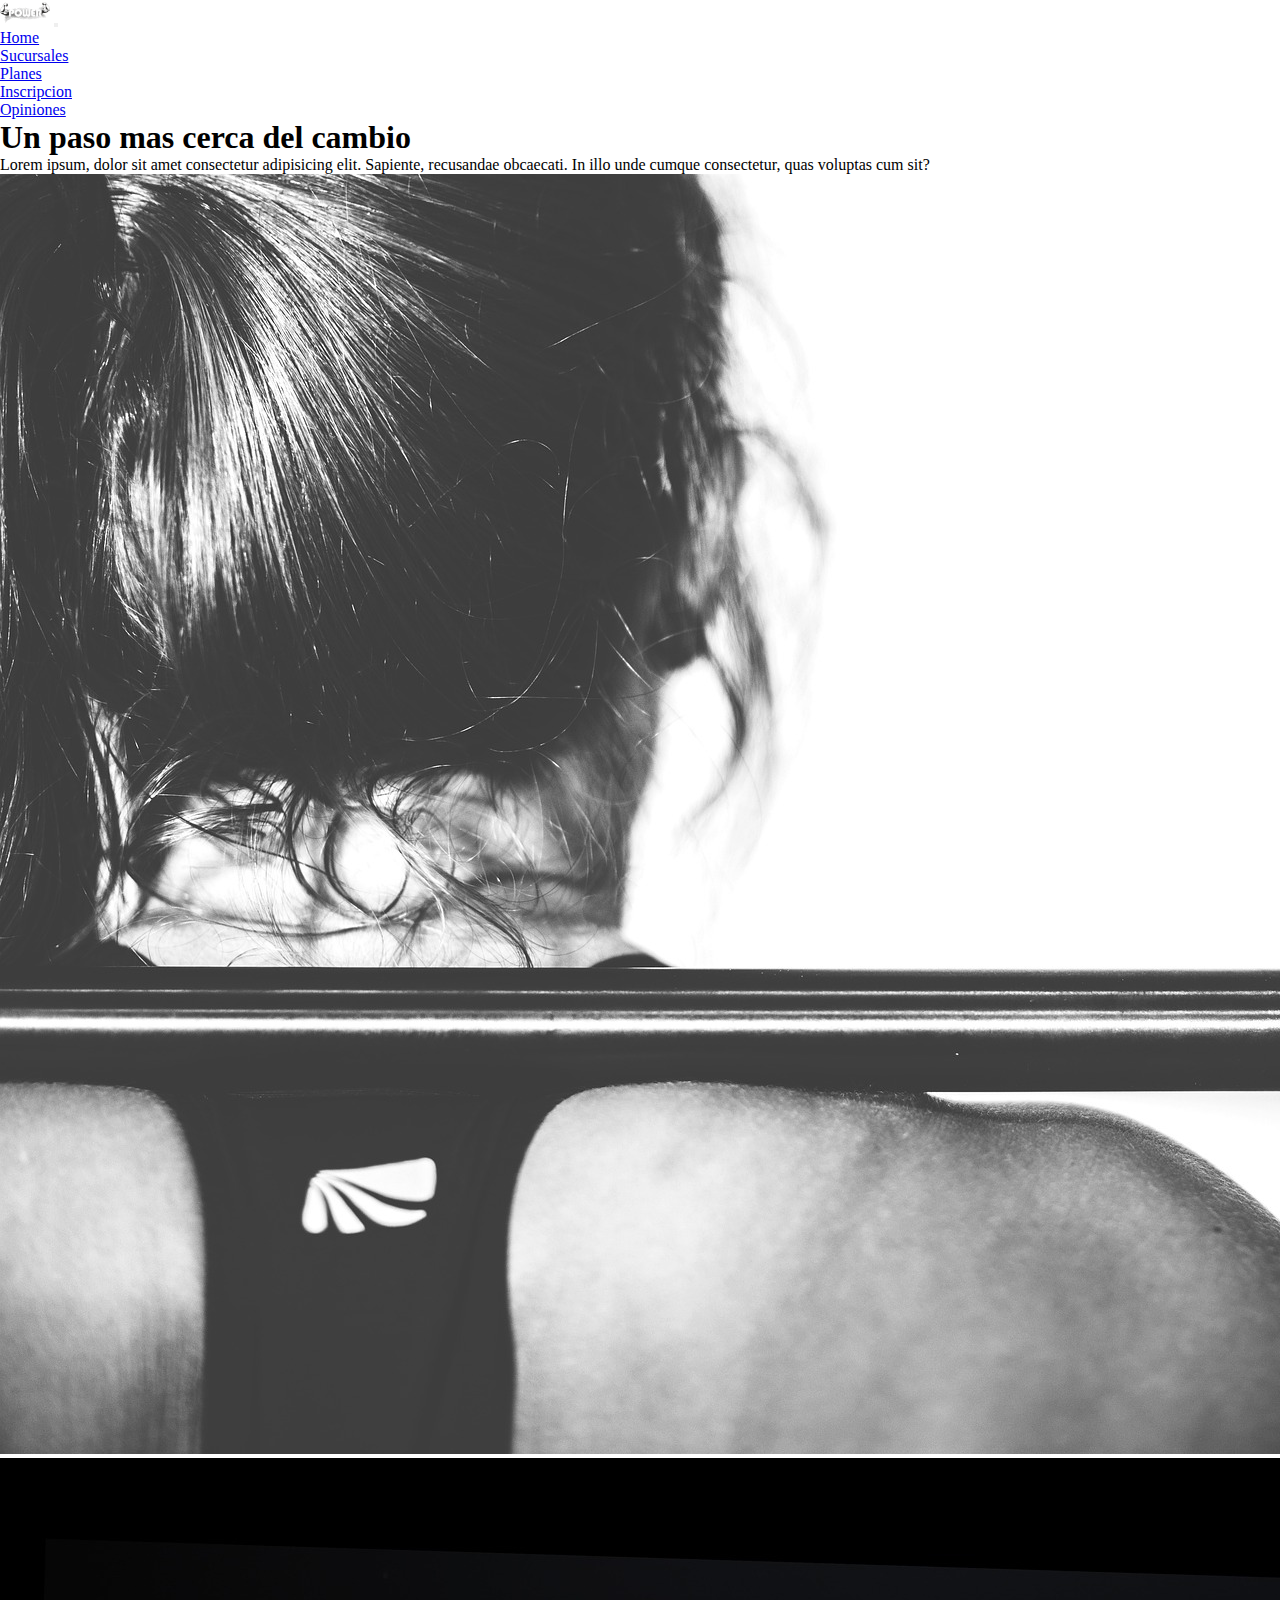
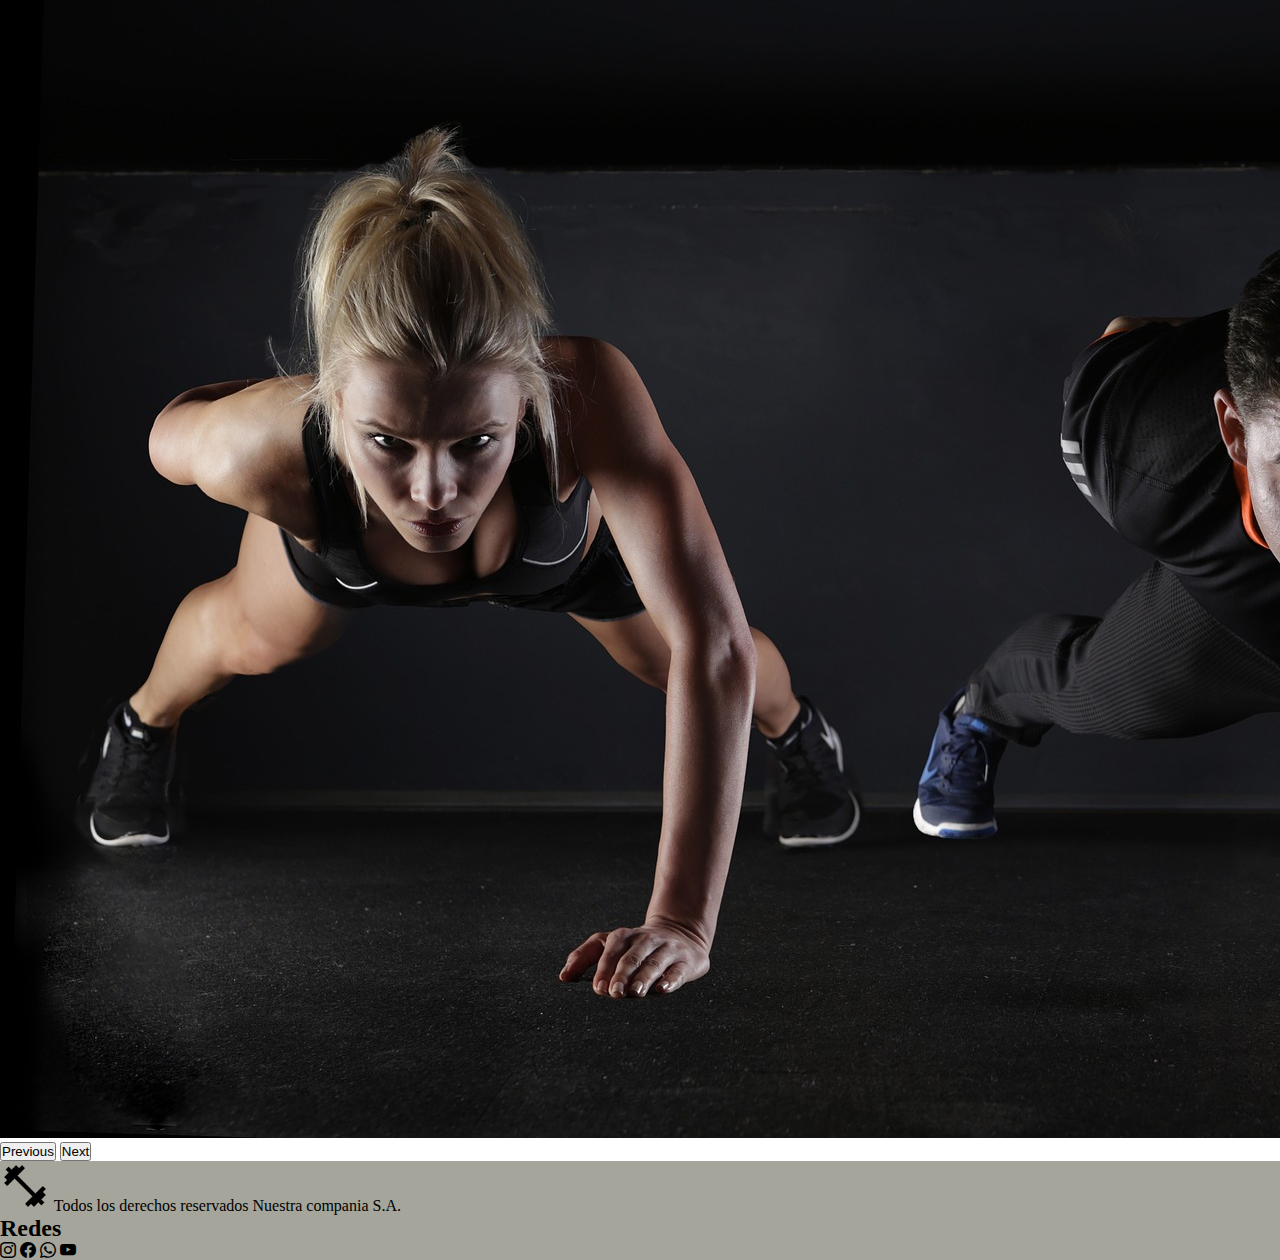
<file: index.html>
<!DOCTYPE html>
<html lang="en">
<head>
    <meta charset="UTF-8">
    <meta http-equiv="X-UA-Compatible" content="IE=edge">
    <meta name="viewport" content="width=device-width, initial-scale=1.0">  
    <link href="https://cdn.jsdelivr.net/npm/bootstrap@5.3.0-alpha1/dist/css/bootstrap.min.css" rel="stylesheet" integrity="sha384-GLhlTQ8iRABdZLl6O3oVMWSktQOp6b7In1Zl3/Jr59b6EGGoI1aFkw7cmDA6j6gD" crossorigin="anonymous">
    <link rel="stylesheet" href="https://cdn.jsdelivr.net/npm/bootstrap-icons@1.10.2/font/bootstrap-icons.css">
    <link rel="stylesheet" href="styles/style.css">
    <title>proyecto nuevo con boostrap</title>
</head>
<body>
    
  <head class="cabeza">
      <nav class="navbar navbar-expand-lg bg-body-tertiary border border-dark-subtle">
        <div class="container">
          <a class="navbar-brand" href="#"><img src="./img/icono_gimnasio.png" alt="log" class="logo "></a>
          <button class="navbar-toggler" type="button" data-bs-toggle="collapse" data-bs-target="#navbarNav" aria-controls="navbarNav" aria-expanded="false" aria-label="Toggle navigation">
            <span class="navbar-toggler-icon"></span>
          </button>
          <div class="collapse navbar-collapse justify-content-end" id="navbarNav">
            <ul class="navbar-nav">
              <li class="nav-item">
                <a href="./index.html" class="nav-link " aria-current="page">Home</a>
              </li>
              <li class="nav-item">
                <a href="./pages/sucursales.html"class="nav-link"> Sucursales</a>
              </li>
              <li class="nav-item">
                <a href="./pages/planes.html" class="nav-link">Planes</a>
              </li>
              <li class="nav-item">
                <a href="./pages/inscripcion.html" class="nav-link">Inscripcion</a>
              </li>
              <li class="nav-item">
                <a href="./pages/opiniones.html" class="nav-link"> Opiniones</a>
              </li>
            </ul>
          </div>
        </div>
      </nav>

  </head>

  <main>

      <article class="conteiner">
        <div class="row my-3">
          <div >
            <h1 class="text-center fs-2 fw-bold">Un paso mas cerca del cambio</h1>
            <p class="text-center">Lorem ipsum, dolor sit amet consectetur adipisicing elit. Sapiente, 
            recusandae obcaecati. In illo unde cumque consectetur, quas voluptas cum sit?</p>
          </div>
          <div>

          </div>
        </div>
      </article>



      <div id="carouselExample" class="carousel slide">
        <div class="carousel-inner">
          <div class="carousel-item active">
            <img src="./img/portada.jpg" class="d-block w-100" alt="...">
          </div>
          <div class="carousel-item">
            <img src="./img/portada2.jpg" class="d-block w-100" alt="...">
          </div>
        </div>
        <button class="carousel-control-prev" type="button" data-bs-target="#carouselExample" data-bs-slide="prev">
          <span class="carousel-control-prev-icon" aria-hidden="true"></span>
          <span class="visually-hidden">Previous</span>
        </button>
        <button class="carousel-control-next" type="button" data-bs-target="#carouselExample" data-bs-slide="next">
          <span class="carousel-control-next-icon" aria-hidden="true"></span>
          <span class="visually-hidden">Next</span>
        </button>
      </div>
        
  </main>

  <footer class="ft_color">
    
    <div class="conteiner">
        <div class="row p-3 ">

          <!--legales-->
          <div class="d-flex flex-column align-items-center gap-2 col-lg-6" >
              <img src="./img/logo_icono.png" alt="logofooter" class="logo">
              <span >Todos los derechos reservados</span>
              <span >Nuestra compania S.A.</span>
          </div>

          <!--redes-->  
          <div class="my-3 col-lg-6">
              <h2 class="text-center ">Redes</h2>
              <div class="d-flex justify-content-center gap-4 fs-3">
                <i class="bi bi-instagram"> </i>
                <i class="bi bi-facebook"> </i>
                <i class="bi bi-whatsapp"> </i>  
                <i class="bi bi-youtube">  </i>
                </i>
              </div>
          </div>  

        </div>
    </div>
  </footer>


    <script src="https://cdn.jsdelivr.net/npm/bootstrap@5.3.0-alpha1/dist/js/bootstrap.bundle.min.js" integrity="sha384-w76AqPfDkMBDXo30jS1Sgez6pr3x5MlQ1ZAGC+nuZB+EYdgRZgiwxhTBTkF7CXvN" crossorigin="anonymous"></script>
</body>
</html>
</file>
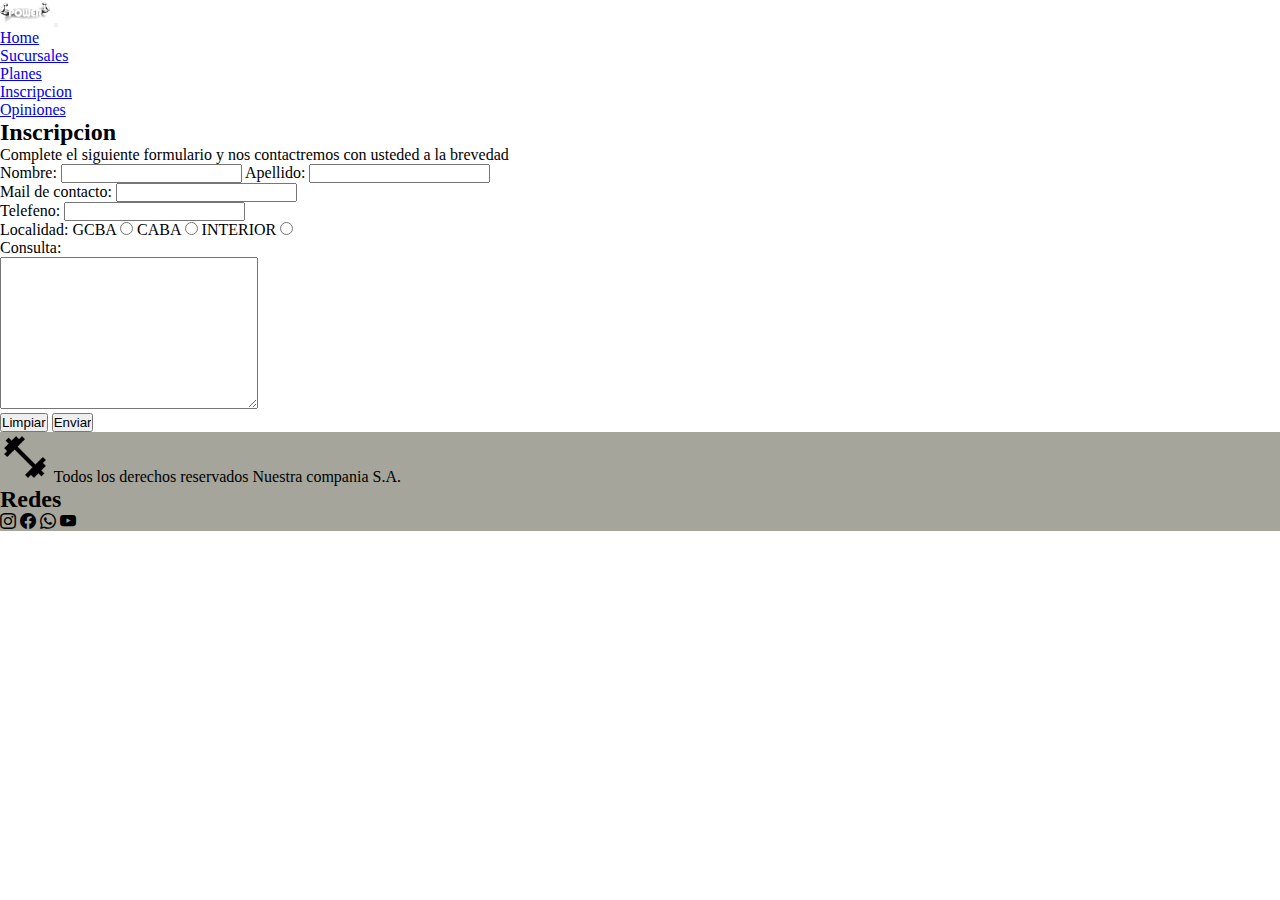
<file: pages/inscripcion.html>
<!DOCTYPE html>
<html lang="en">
<head>
    <meta charset="UTF-8">
    <meta http-equiv="X-UA-Compatible" content="IE=edge">
    <meta name="viewport" content="width=device-width, initial-scale=1.0">  
    <link href="https://cdn.jsdelivr.net/npm/bootstrap@5.3.0-alpha1/dist/css/bootstrap.min.css" rel="stylesheet" integrity="sha384-GLhlTQ8iRABdZLl6O3oVMWSktQOp6b7In1Zl3/Jr59b6EGGoI1aFkw7cmDA6j6gD" crossorigin="anonymous">
    <link rel="stylesheet" href="https://cdn.jsdelivr.net/npm/bootstrap-icons@1.10.2/font/bootstrap-icons.css">
    <link rel="stylesheet" href="../styles/style.css">
    <title>proyecto nuevo con boostrap</title>
</head>
<body>
    
  <head class="cabeza">
      <nav class="navbar navbar-expand-lg bg-body-tertiary border border-dark-subtle">
        <div class="container">
          <a class="navbar-brand" href="#"><img src="../img/icono_gimnasio.png" alt="log" class="logo "></a>
          <button class="navbar-toggler" type="button" data-bs-toggle="collapse" data-bs-target="#navbarNav" aria-controls="navbarNav" aria-expanded="false" aria-label="Toggle navigation">
            <span class="navbar-toggler-icon"></span>
          </button>
          <div class="collapse navbar-collapse justify-content-end" id="navbarNav">
            <ul class="navbar-nav">
              <li class="nav-item">
                <a  href="../index.html" class="nav-link " aria-current="page"> Home</a>
              </li>
              <li class="nav-item">
                <a href="./sucursales.html" class="nav-link">  Sucursales</a>
              </li>
              <li class="nav-item">
                <a href="./planes.html" class="nav-link"> Planes</a>
              </li>
              <li class="nav-item">
                <a href="./inscripcion.html" class="nav-link"> Inscripcion</a>
              </li>
              <li class="nav-item">
                <a href="./opiniones.html"class="nav-link"> Opiniones</a>
              </li>
            </ul>
          </div>
        </div>
      </nav>

  </head>

  <main>
    <section >
      <article>
          <h2 >Inscripcion</h2>
          <P>Complete el siguiente formulario y nos contactremos con usteded a la brevedad </P>

          <form action="post">
              Nombre: <input type="text"name="Nombre" id="Nombre">
              Apellido: <input type="text" name="Apellido" id="Apellido"> <br>
              Mail de contacto: <input type="text" name="Mail" id="Mail"><br>
              Telefeno: <input type="number" name="Telefeno" id="Telefeno"><br>
              Localidad: 
              GCBA <input type="radio" name="Localidad" value="gcba"> 
              CABA <input type="radio" name="Localidad" value="caba">
              INTERIOR <input type="radio" name="Localidad" value="interior"><br>
              Consulta: <br><textarea name="" id="" cols="30" rows="10"></textarea><br>
              <input type="reset" value="Limpiar">
              <input type="submit" value="Enviar">
           </form>
      </article>
  </section>
      
  </main>

  <footer class="ft_color">
    
    <div class="conteiner">
        <div class="row p-3 ">

          <!--legales-->
          <div class="d-flex flex-column align-items-center gap-2 col-lg-6" >
              <img src="../img/logo_icono.png" alt="logofooter" class="logo">
              <span >Todos los derechos reservados</span>
              <span >Nuestra compania S.A.</span>
          </div>

          <!--redes-->  
          <div class="my-3 col-lg-6">
              <h2 class="text-center ">Redes</h2>
              <div class="d-flex justify-content-center gap-4 fs-3">
                <i class="bi bi-instagram"> </i>
                <i class="bi bi-facebook"> </i>
                <i class="bi bi-whatsapp"> </i>  
                <i class="bi bi-youtube">  </i>
                </i>
              </div>
          </div>  

        </div>
    </div>
  </footer>


    <script src="https://cdn.jsdelivr.net/npm/bootstrap@5.3.0-alpha1/dist/js/bootstrap.bundle.min.js" integrity="sha384-w76AqPfDkMBDXo30jS1Sgez6pr3x5MlQ1ZAGC+nuZB+EYdgRZgiwxhTBTkF7CXvN" crossorigin="anonymous"></script>
</body>
</html>
</file>
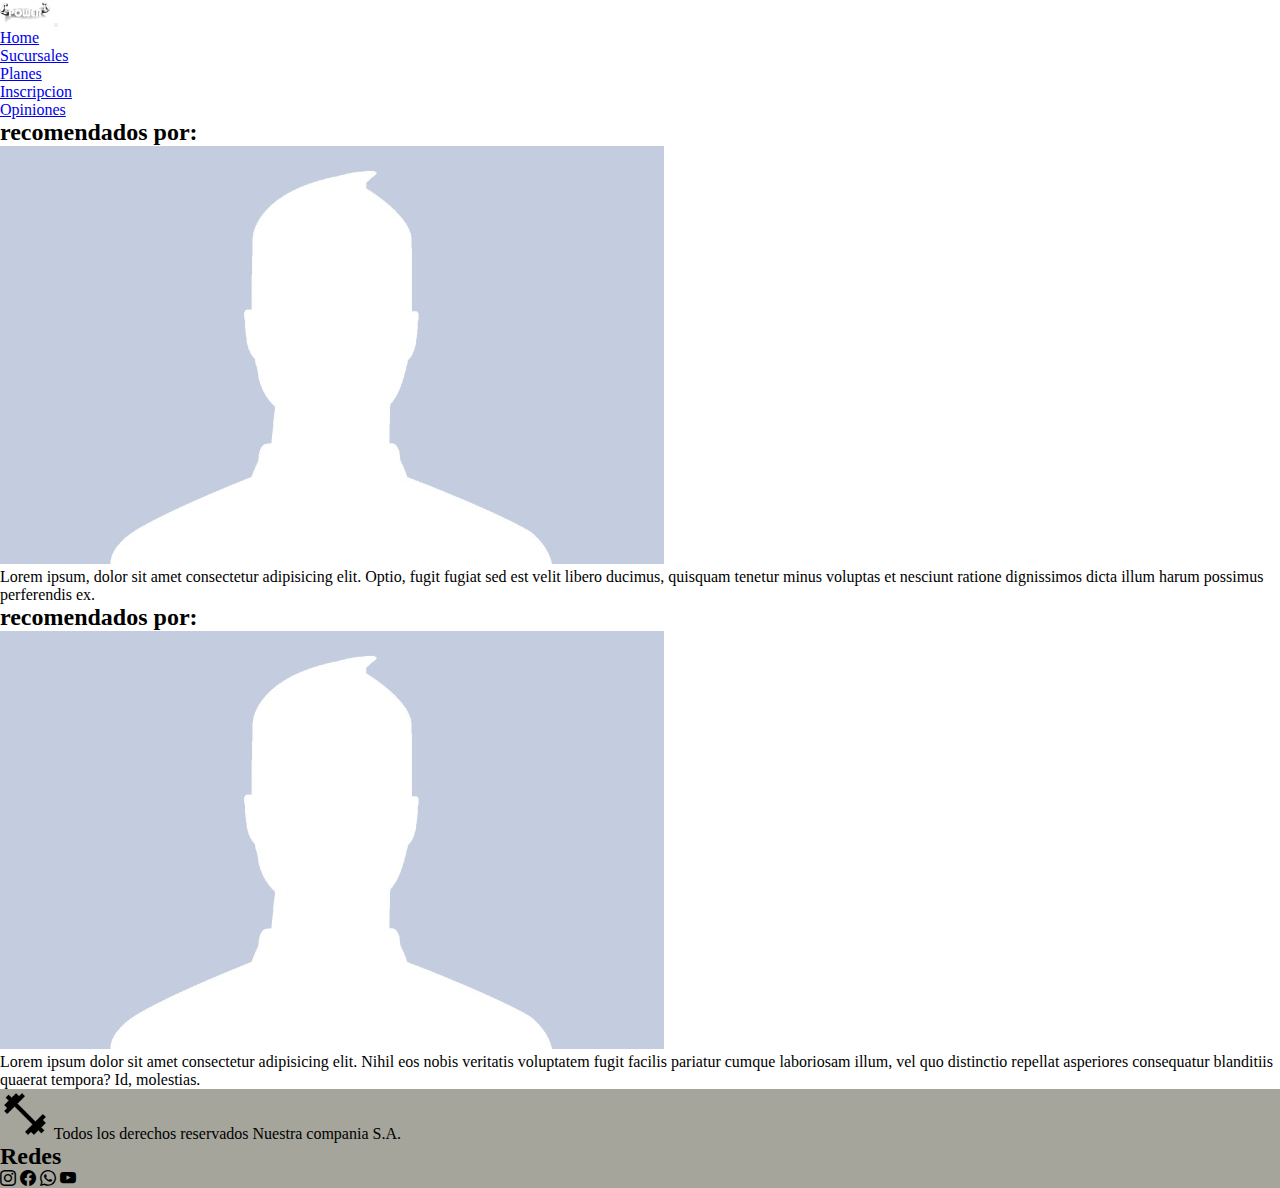
<file: pages/opiniones.html>
<!DOCTYPE html>
<html lang="en">
<head>
    <meta charset="UTF-8">
    <meta http-equiv="X-UA-Compatible" content="IE=edge">
    <meta name="viewport" content="width=device-width, initial-scale=1.0">  
    <link href="https://cdn.jsdelivr.net/npm/bootstrap@5.3.0-alpha1/dist/css/bootstrap.min.css" rel="stylesheet" integrity="sha384-GLhlTQ8iRABdZLl6O3oVMWSktQOp6b7In1Zl3/Jr59b6EGGoI1aFkw7cmDA6j6gD" crossorigin="anonymous">
    <link rel="stylesheet" href="https://cdn.jsdelivr.net/npm/bootstrap-icons@1.10.2/font/bootstrap-icons.css">
    <link rel="stylesheet" href="../styles/style.css">
    <title>proyecto nuevo con boostrap</title>
</head>
<body>
    
  <head class="cabeza">
      <nav class="navbar navbar-expand-lg bg-body-tertiary border border-dark-subtle">
        <div class="container">
          <a class="navbar-brand" href="#"><img src="../img/icono_gimnasio.png" alt="log" class="logo "></a>
          <button class="navbar-toggler" type="button" data-bs-toggle="collapse" data-bs-target="#navbarNav" aria-controls="navbarNav" aria-expanded="false" aria-label="Toggle navigation">
            <span class="navbar-toggler-icon"></span>
          </button>
          <div class="collapse navbar-collapse justify-content-end" id="navbarNav">
            <ul class="navbar-nav">
              <li class="nav-item">
                <a  href="../index.html" class="nav-link " aria-current="page"> Home</a>
              </li>
              <li class="nav-item">
                <a href="./sucursales.html" class="nav-link">  Sucursales</a>
              </li>
              <li class="nav-item">
                <a href="./planes.html" class="nav-link"> Planes</a>
              </li>
              <li class="nav-item">
                <a href="./inscripcion.html" class="nav-link"> Inscripcion</a>
              </li>
              <li class="nav-item">
                <a href="./opiniones.html"class="nav-link"> Opiniones</a>
              </li>
            </ul>
          </div>
        </div>
      </nav>

  </head>

  <main>
        
    
    <section > 
      <article>
          <h2>recomendados por: </h2>
          <img  src="../img/sinfotodeperfil.jpg" alt="foto1" class="d-block w-25">
          <p>Lorem ipsum, dolor sit amet consectetur adipisicing elit. Optio, fugit fugiat sed est velit libero ducimus, quisquam tenetur minus voluptas et nesciunt ratione dignissimos dicta illum harum possimus perferendis ex.</p>
      </article>
  
      <article class="biografia">
          <h2>recomendados por:</h2>
          <img src="../img/sinfotodeperfil.jpg" alt="foto2" class="d-block w-25">
          <p>Lorem ipsum dolor sit amet consectetur adipisicing elit. Nihil eos nobis veritatis voluptatem fugit facilis pariatur cumque laboriosam illum, vel quo distinctio repellat asperiores consequatur blanditiis quaerat tempora? Id, molestias.</p>
      
      </article>
  </section>
      
  </main>

  <footer class="ft_color">
    
    <div class="conteiner">
        <div class="row p-3 ">

          <!--legales-->
          <div class="d-flex flex-column align-items-center gap-2 col-lg-6" >
              <img src="../img/logo_icono.png" alt="logofooter" class="logo">
              <span >Todos los derechos reservados</span>
              <span >Nuestra compania S.A.</span>
          </div>

          <!--redes-->  
          <div class="my-3 col-lg-6">
              <h2 class="text-center ">Redes</h2>
              <div class="d-flex justify-content-center gap-4 fs-3">
                <i class="bi bi-instagram"> </i>
                <i class="bi bi-facebook"> </i>
                <i class="bi bi-whatsapp"> </i>  
                <i class="bi bi-youtube">  </i>
                </i>
              </div>
          </div>  

        </div>
    </div>
  </footer>


    <script src="https://cdn.jsdelivr.net/npm/bootstrap@5.3.0-alpha1/dist/js/bootstrap.bundle.min.js" integrity="sha384-w76AqPfDkMBDXo30jS1Sgez6pr3x5MlQ1ZAGC+nuZB+EYdgRZgiwxhTBTkF7CXvN" crossorigin="anonymous"></script>
</body>
</html>
</file>
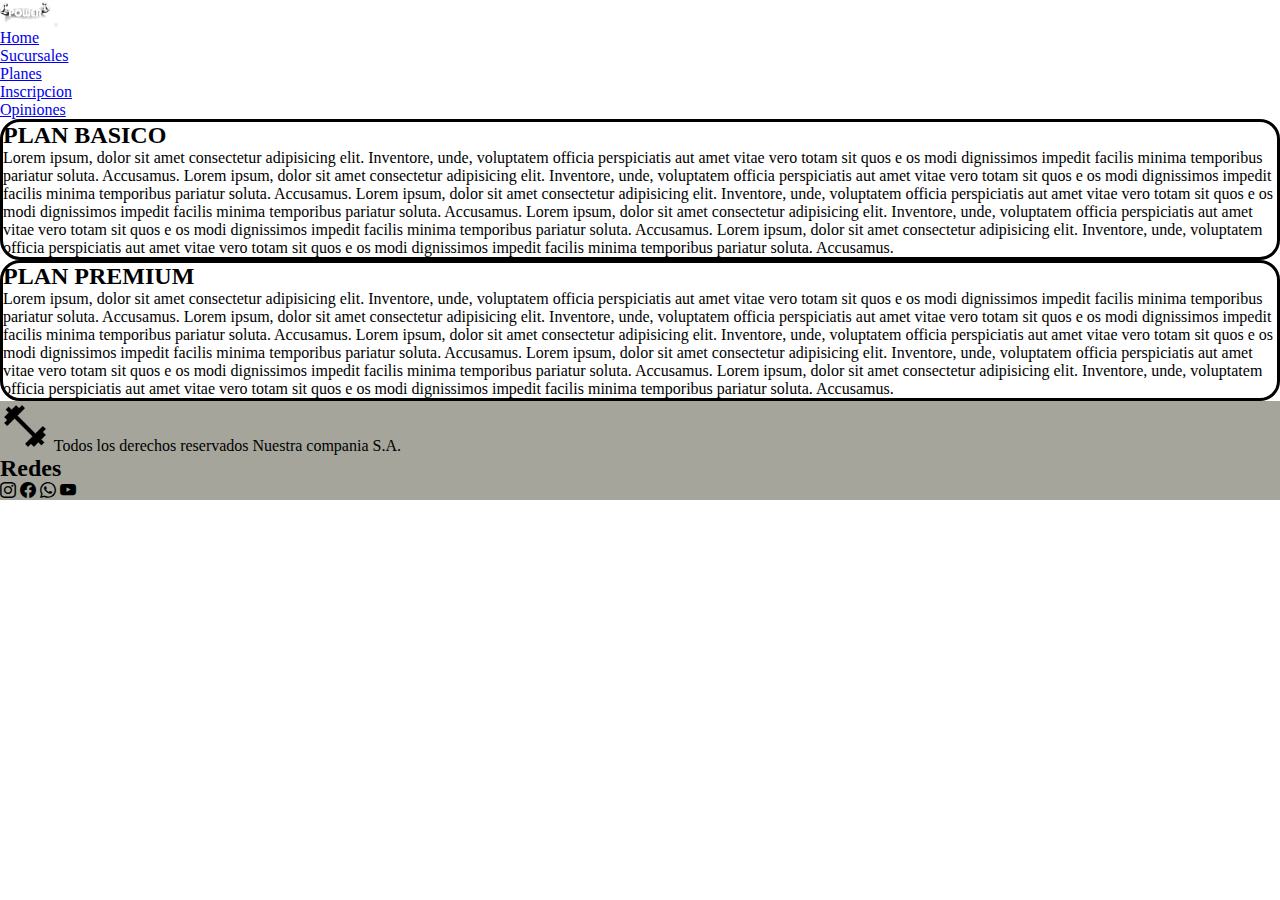
<file: pages/planes.html>
<!DOCTYPE html>
<html lang="en">
<head>
    <meta charset="UTF-8">
    <meta http-equiv="X-UA-Compatible" content="IE=edge">
    <meta name="viewport" content="width=device-width, initial-scale=1.0">  
    <link href="https://cdn.jsdelivr.net/npm/bootstrap@5.3.0-alpha1/dist/css/bootstrap.min.css" rel="stylesheet" integrity="sha384-GLhlTQ8iRABdZLl6O3oVMWSktQOp6b7In1Zl3/Jr59b6EGGoI1aFkw7cmDA6j6gD" crossorigin="anonymous">
    <link rel="stylesheet" href="https://cdn.jsdelivr.net/npm/bootstrap-icons@1.10.2/font/bootstrap-icons.css">
    <link rel="stylesheet" href="../styles/style.css">
    <title>proyecto nuevo con boostrap</title>
</head>
<body>
    
  <head class="cabeza">
      <nav class="navbar navbar-expand-lg bg-body-tertiary border border-dark-subtle">
        <div class="container">
          <a class="navbar-brand" href="#"><img src="../img/icono_gimnasio.png" alt="log" class="logo "></a>
          <button class="navbar-toggler" type="button" data-bs-toggle="collapse" data-bs-target="#navbarNav" aria-controls="navbarNav" aria-expanded="false" aria-label="Toggle navigation">
            <span class="navbar-toggler-icon"></span>
          </button>
          <div class="collapse navbar-collapse justify-content-end" id="navbarNav">
            <ul class="navbar-nav">
              <li class="nav-item">
                <a  href="../index.html" class="nav-link " aria-current="page"> Home</a>
              </li>
              <li class="nav-item">
                <a href="./sucursales.html" class="nav-link">  Sucursales</a>
              </li>
              <li class="nav-item">
                <a href="./planes.html" class="nav-link"> Planes</a>
              </li>
              <li class="nav-item">
                <a href="./inscripcion.html" class="nav-link"> Inscripcion</a>
              </li>
              <li class="nav-item">
                <a href="./opiniones.html"class="nav-link"> Opiniones</a>
              </li>
            </ul>
          </div>
        </div>
      </nav>

  </head>

  <main>
       <article class="conteiner">
        <div class="row">

          <div class="d-flex justify-content-around gap-4">
            <div class="bg-plan m-3 text-center">
              <h2>PLAN BASICO</h2>
              Lorem ipsum, dolor sit amet consectetur adipisicing elit.
               Inventore, unde, voluptatem officia perspiciatis aut amet vitae vero totam sit quos e
               os modi dignissimos impedit facilis minima temporibus pariatur soluta. Accusamus.
               Lorem ipsum, dolor sit amet consectetur adipisicing elit.
               Inventore, unde, voluptatem officia perspiciatis aut amet vitae vero totam sit quos e
               os modi dignissimos impedit facilis minima temporibus pariatur soluta. Accusamus.
               Lorem ipsum, dolor sit amet consectetur adipisicing elit.
               Inventore, unde, voluptatem officia perspiciatis aut amet vitae vero totam sit quos e
               os modi dignissimos impedit facilis minima temporibus pariatur soluta. Accusamus.
               Lorem ipsum, dolor sit amet consectetur adipisicing elit.
               Inventore, unde, voluptatem officia perspiciatis aut amet vitae vero totam sit quos e
               os modi dignissimos impedit facilis minima temporibus pariatur soluta. Accusamus.
               Lorem ipsum, dolor sit amet consectetur adipisicing elit.
               Inventore, unde, voluptatem officia perspiciatis aut amet vitae vero totam sit quos e
               os modi dignissimos impedit facilis minima temporibus pariatur soluta. Accusamus.
            
            </div>
    
            <div class="bg-plan m-3 text-center">
              <h2>PLAN PREMIUM</h2>
              Lorem ipsum, dolor sit amet consectetur adipisicing elit.
               Inventore, unde, voluptatem officia perspiciatis aut amet vitae vero totam sit quos e
               os modi dignissimos impedit facilis minima temporibus pariatur soluta. Accusamus.
               Lorem ipsum, dolor sit amet consectetur adipisicing elit.
               Inventore, unde, voluptatem officia perspiciatis aut amet vitae vero totam sit quos e
               os modi dignissimos impedit facilis minima temporibus pariatur soluta. Accusamus.
               Lorem ipsum, dolor sit amet consectetur adipisicing elit.
               Inventore, unde, voluptatem officia perspiciatis aut amet vitae vero totam sit quos e
               os modi dignissimos impedit facilis minima temporibus pariatur soluta. Accusamus.
               Lorem ipsum, dolor sit amet consectetur adipisicing elit.
               Inventore, unde, voluptatem officia perspiciatis aut amet vitae vero totam sit quos e
               os modi dignissimos impedit facilis minima temporibus pariatur soluta. Accusamus.
               Lorem ipsum, dolor sit amet consectetur adipisicing elit.
               Inventore, unde, voluptatem officia perspiciatis aut amet vitae vero totam sit quos e
               os modi dignissimos impedit facilis minima temporibus pariatur soluta. Accusamus.
            </div>  
          </div>
        </div>
       </article>
      
  </main>

  <footer class="ft_color">
    
    <div class="conteiner">
        <div class="row p-3 ">

          <!--legales-->
          <div class="d-flex flex-column align-items-center gap-2 col-lg-6" >
              <img src="../img/logo_icono.png" alt="logofooter" class="logo">
              <span >Todos los derechos reservados</span>
              <span >Nuestra compania S.A.</span>
          </div>

          <!--redes-->  
          <div class="my-3 col-lg-6">
              <h2 class="text-center ">Redes</h2>
              <div class="d-flex justify-content-center gap-4 fs-3">
                <i class="bi bi-instagram"> </i>
                <i class="bi bi-facebook"> </i>
                <i class="bi bi-whatsapp"> </i>  
                <i class="bi bi-youtube">  </i>
                </i>
              </div>
          </div>  

        </div>
    </div>
  </footer>


    <script src="https://cdn.jsdelivr.net/npm/bootstrap@5.3.0-alpha1/dist/js/bootstrap.bundle.min.js" integrity="sha384-w76AqPfDkMBDXo30jS1Sgez6pr3x5MlQ1ZAGC+nuZB+EYdgRZgiwxhTBTkF7CXvN" crossorigin="anonymous"></script>
</body>
</html>
</file>
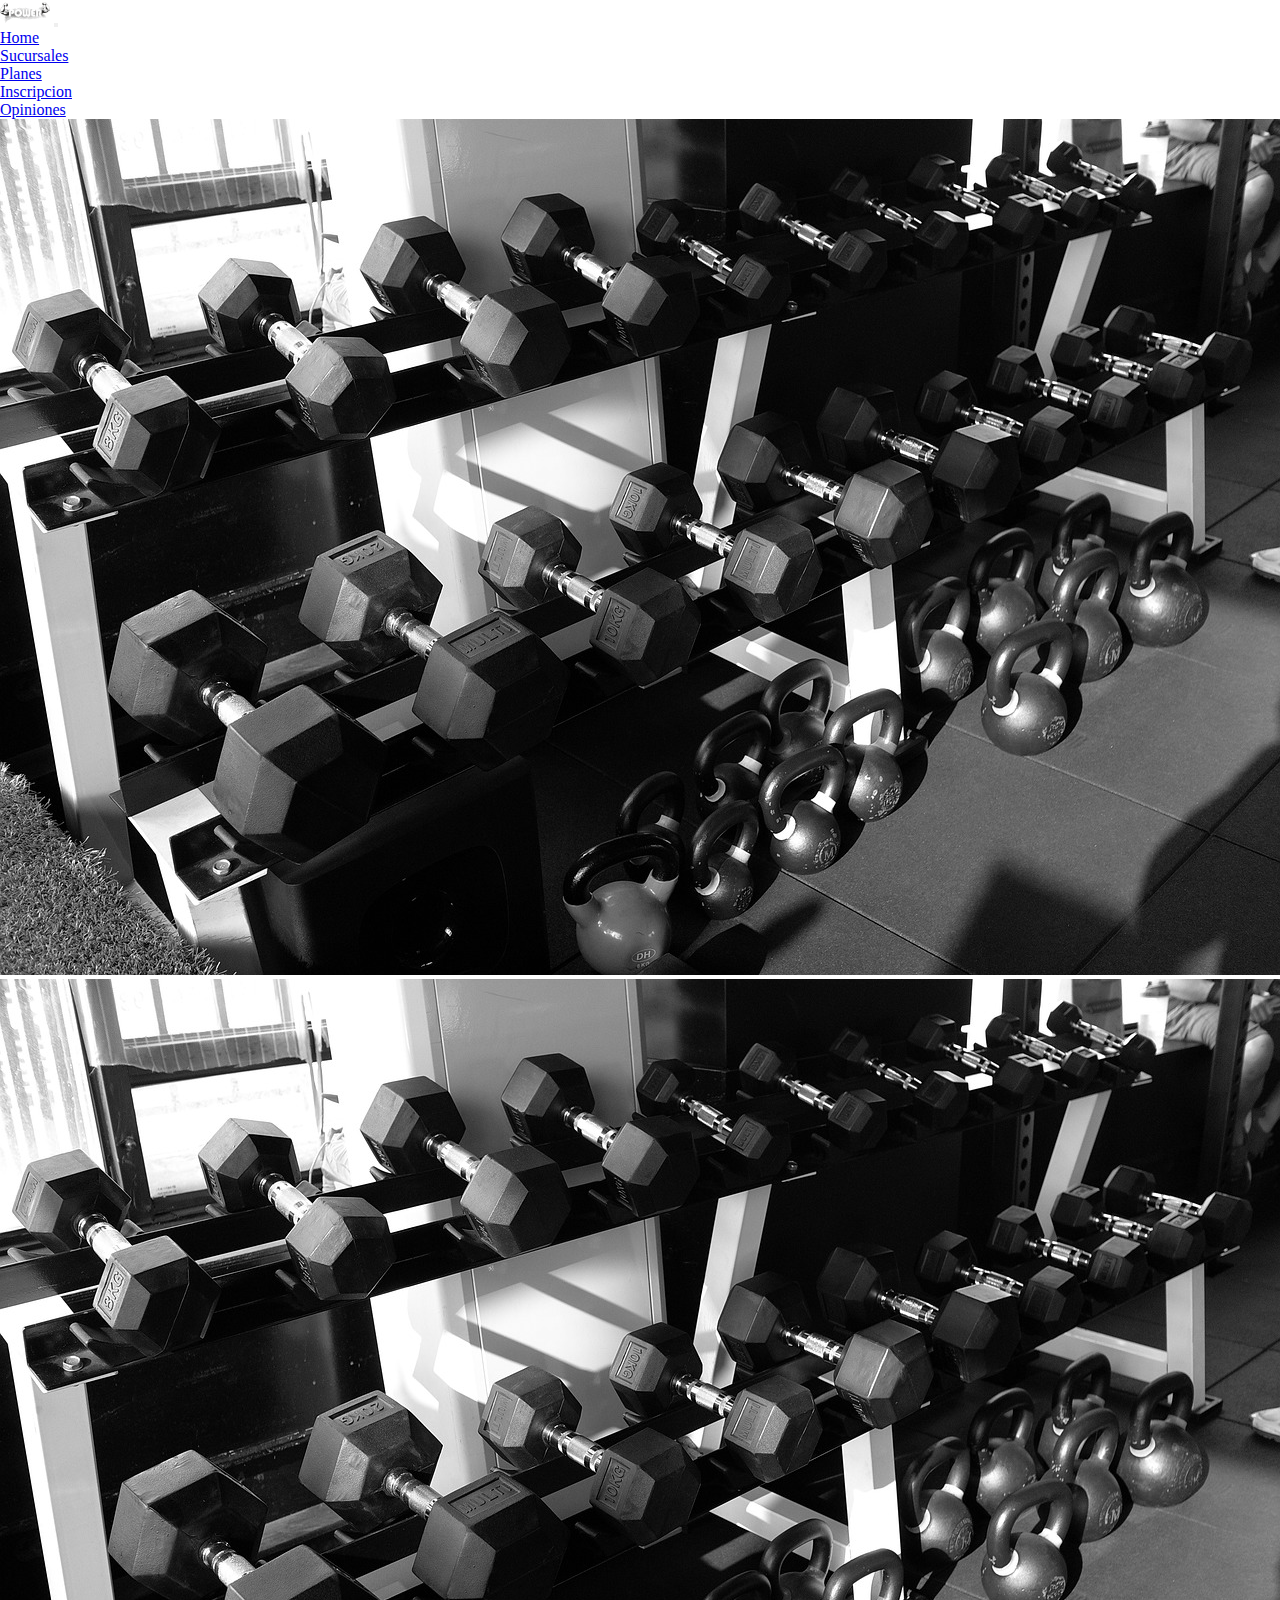
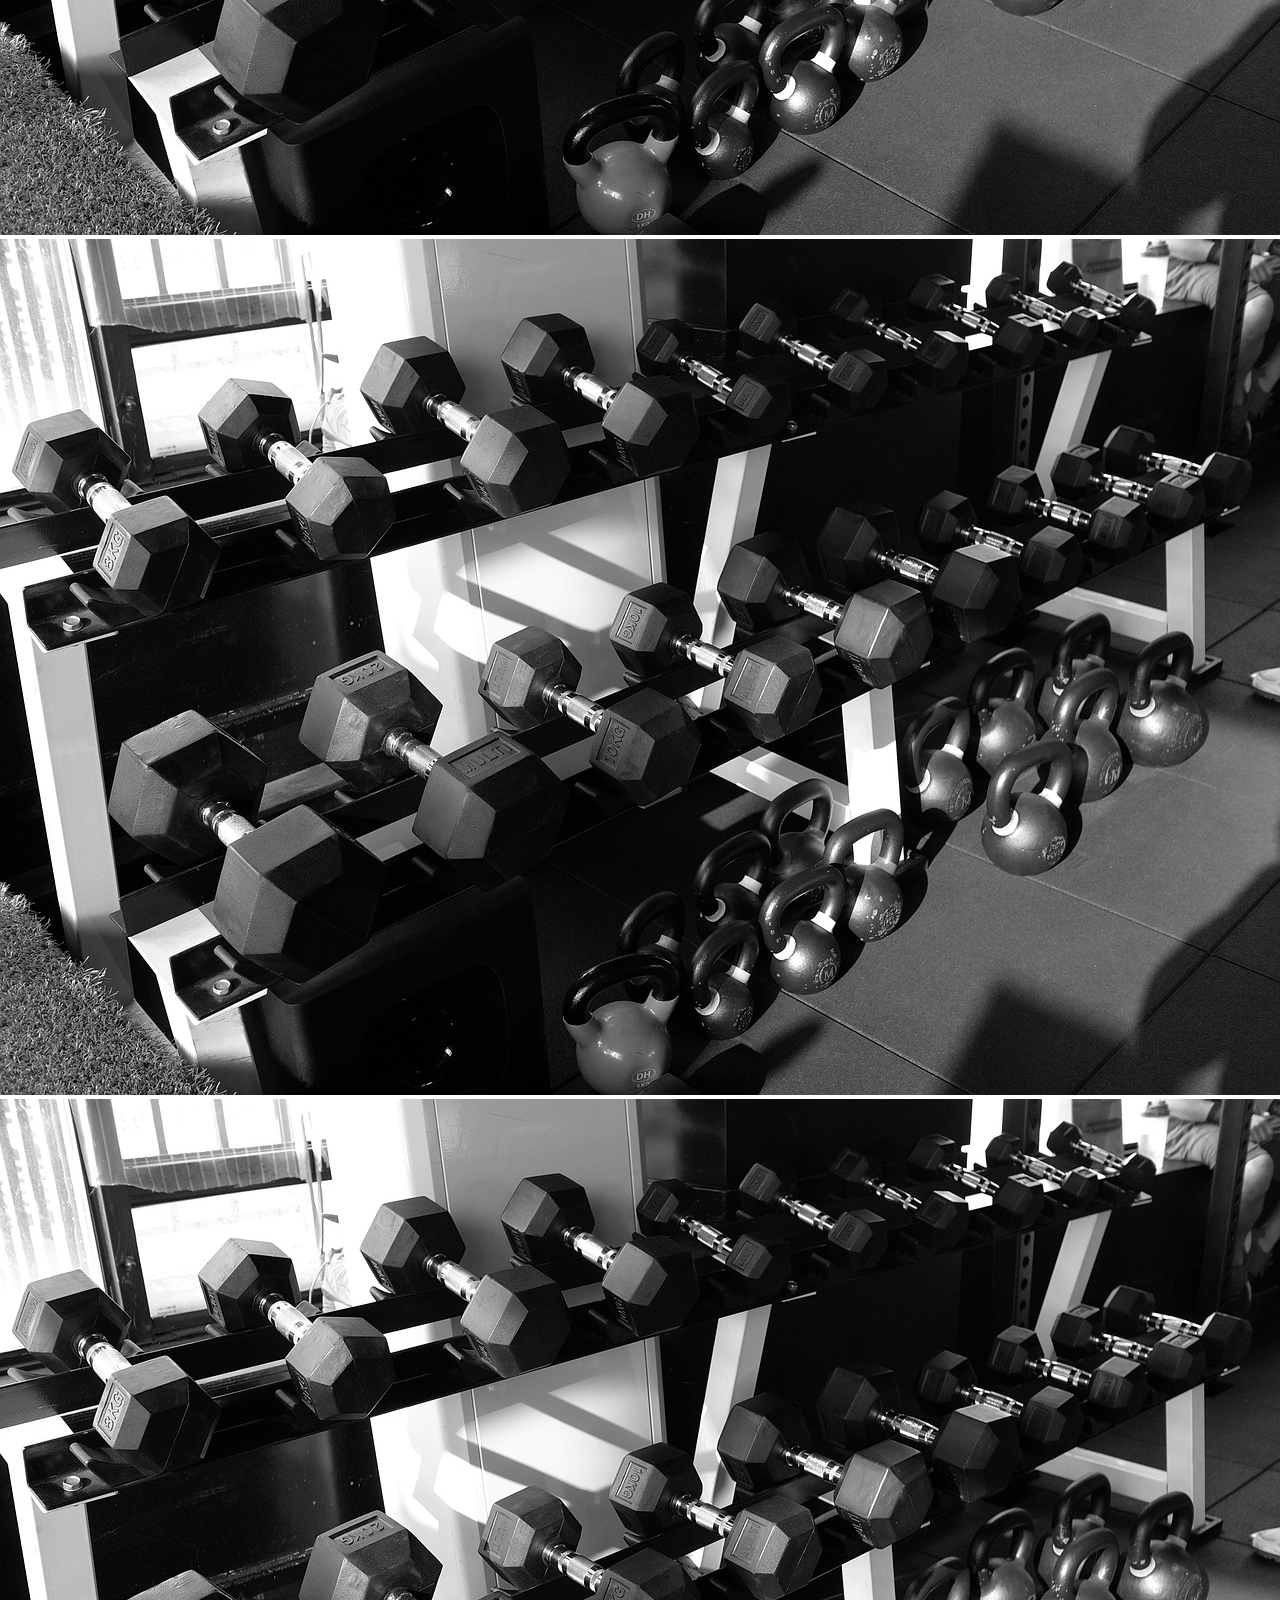
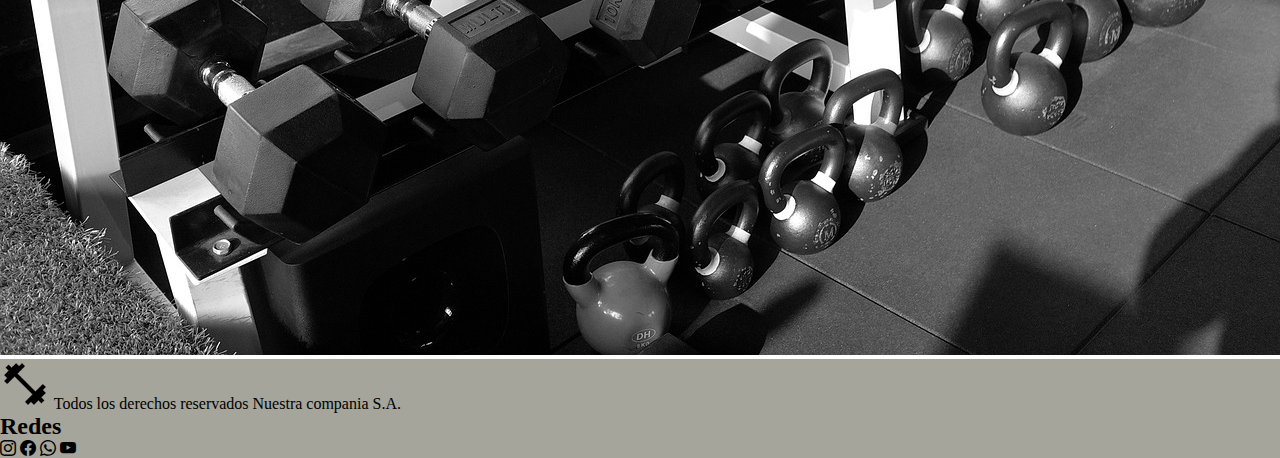
<file: pages/sucursales.html>
<!DOCTYPE html>
<html lang="en">
<head>
    <meta charset="UTF-8">
    <meta http-equiv="X-UA-Compatible" content="IE=edge">
    <meta name="viewport" content="width=device-width, initial-scale=1.0">  
    <link href="https://cdn.jsdelivr.net/npm/bootstrap@5.3.0-alpha1/dist/css/bootstrap.min.css" rel="stylesheet" integrity="sha384-GLhlTQ8iRABdZLl6O3oVMWSktQOp6b7In1Zl3/Jr59b6EGGoI1aFkw7cmDA6j6gD" crossorigin="anonymous">
    <link rel="stylesheet" href="https://cdn.jsdelivr.net/npm/bootstrap-icons@1.10.2/font/bootstrap-icons.css">
    <link rel="stylesheet" href="../styles/style.css">
    <title>proyecto nuevo con boostrap</title>
</head>
<body>
    
  <head class="cabeza">
      <nav class="navbar navbar-expand-lg bg-body-tertiary border border-dark-subtle">
        <div class="container">
          <a class="navbar-brand" href="#"><img src="../img/icono_gimnasio.png" alt="log" class="logo "></a>
          <button class="navbar-toggler" type="button" data-bs-toggle="collapse" data-bs-target="#navbarNav" aria-controls="navbarNav" aria-expanded="false" aria-label="Toggle navigation">
            <span class="navbar-toggler-icon"></span>
          </button>
          <div class="collapse navbar-collapse justify-content-end" id="navbarNav">
            <ul class="navbar-nav">
              <li class="nav-item">
                <a  href="../index.html" class="nav-link " aria-current="page"> Home</a>
              </li>
              <li class="nav-item">
                <a href="./sucursales.html" class="nav-link">  Sucursales</a>
              </li>
              <li class="nav-item">
                <a href="./planes.html" class="nav-link"> Planes</a>
              </li>
              <li class="nav-item">
                <a href="./inscripcion.html" class="nav-link"> Inscripcion</a>
              </li>
              <li class="nav-item">
                <a href="./opiniones.html"class="nav-link"> Opiniones</a>
              </li>
            </ul>
          </div>
        </div>
      </nav>

  </head>

  <main>
    <article class="conteiner">
      <div class="row p-3 ">
          <div class="d-flex flex-column align-items-center gap-4 flex-lg-row">
            <div><img class="d-block w-100 " src="../img/fotolocal.jpg" alt="local"> </div>
            <div><img class="d-block w-100" src="../img/fotolocal.jpg" alt="local"></div>
            <div><img class="d-block w-100" src="../img/fotolocal.jpg" alt="local"></div>
            <div><img class="d-block w-100" src="../img/fotolocal.jpg" alt="local"></div>
          </div>
      </div>
    </article>
  </main>

  <footer class="ft_color">
    
    <div class="conteiner">
        <div class="row p-3 ">

          <!--legales-->
          <div class="d-flex flex-column align-items-center gap-2 col-lg-6" >
              <img src="../img/logo_icono.png" alt="logofooter" class="logo">
              <span >Todos los derechos reservados</span>
              <span >Nuestra compania S.A.</span>
          </div>

          <!--redes-->  
          <div class="my-3 col-lg-6">
              <h2 class="text-center ">Redes</h2>
              <div class="d-flex justify-content-center gap-4 fs-3">
                <i class="bi bi-instagram"> </i>
                <i class="bi bi-facebook"> </i>
                <i class="bi bi-whatsapp"> </i>  
                <i class="bi bi-youtube">  </i>
                </i>
              </div>
          </div>  

        </div>
    </div>
  </footer>


    <script src="https://cdn.jsdelivr.net/npm/bootstrap@5.3.0-alpha1/dist/js/bootstrap.bundle.min.js" integrity="sha384-w76AqPfDkMBDXo30jS1Sgez6pr3x5MlQ1ZAGC+nuZB+EYdgRZgiwxhTBTkF7CXvN" crossorigin="anonymous"></script>
</body>
</html>
</file>
<file: styles/style.css>
*{
    margin: 0;
    padding: 0;
    box-sizing: border-box;
}



/*------NAV------*/

.logo{
    width: 50px;
}


/*------footer------*/

.ft_color{
    background-color: rgb(165, 165, 155);
}


/*------sucursales------*/

.sucursal{
    width: 100px;
}

/*------planes------*/

.bg-plan{
    border: black solid;
    border-radius: 20px;
}
</file>
